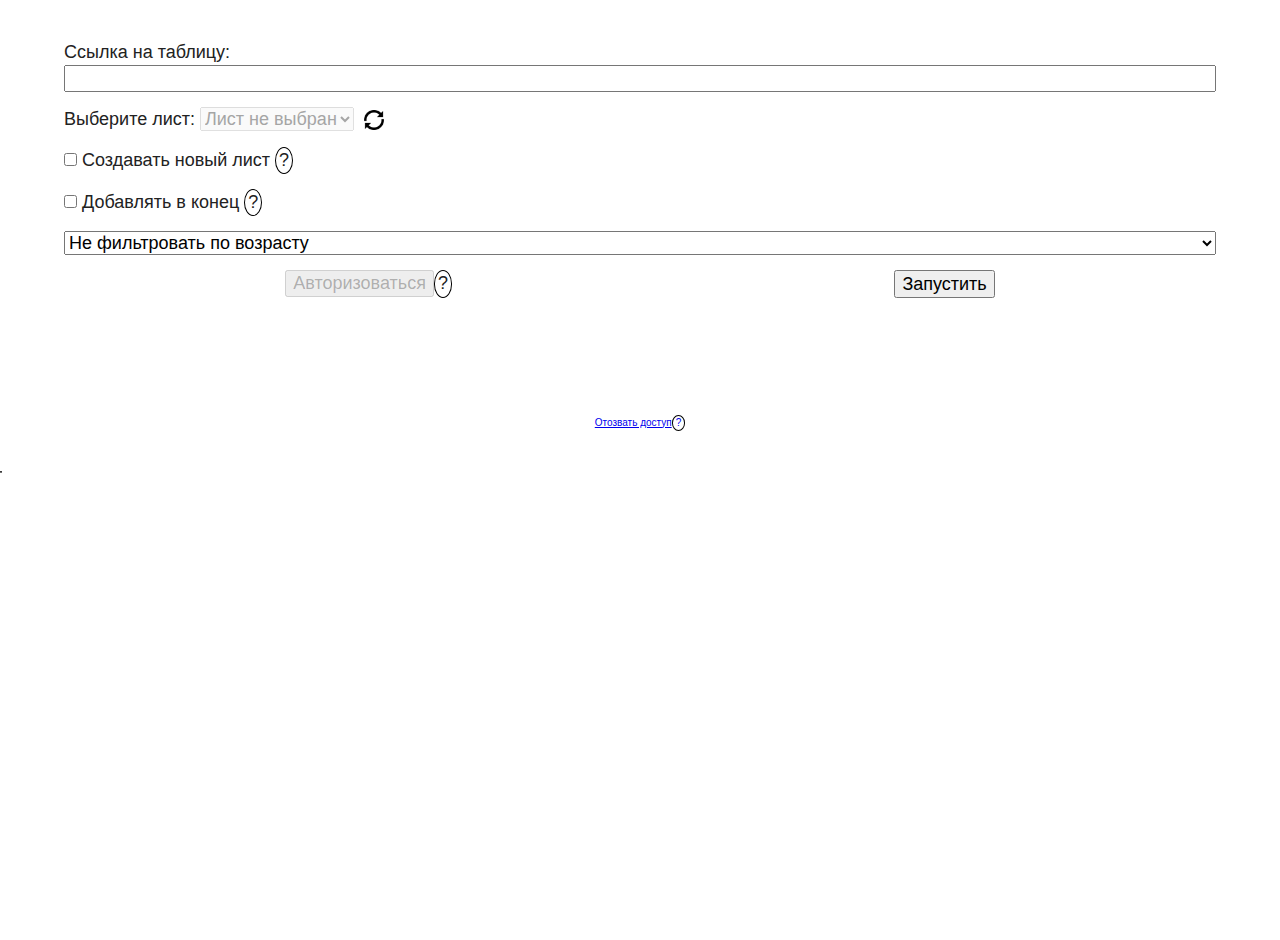
<file: index.html>
<!doctype html>
<html class="no-js" lang="">

<head>
	<meta charset="utf-8">
	<title>Ballroom finder</title>
	<meta name="description" content="">
	<meta name="viewport" content="width=device-width, initial-scale=1">

	<meta property="og:title" content="">
	<meta property="og:type" content="">
	<meta property="og:url" content="">
	<meta property="og:image" content="">

	<link rel="icon" href="favicon.ico">

	<link rel="stylesheet" href="css/normalize.css">
	<link rel="stylesheet" href="css/base.css">
	<link rel="stylesheet" href="css/main.css">

	<meta name="theme-color" content="#fafafa">
</head>

<body>

  <!-- Add your site or application content here -->
  <div>
	  <label>Ссылка на таблицу: <a id="table_link" href="#" target="_blank" class="table_link"></a><br> <input id="table_id" type="text" style="width: -webkit-fill-available;" autocomplete="off"></label>
	  <div><label>Выберите лист: <select id="sheet_select" disabled>
		  <option value="-1" selected disabled>Лист не выбран</option>
	  </select></label><button id="refresh"><img src="./img/sync.png" alt="Обновить"></button></div>
	  <label><input type="checkbox" id="auto_rename"> Создавать новый лист <span class="info" data-title="Создавать новый лист, если лист с результатами уже существует, название будет в виде '&lt; name &gt; (1)'">?</span></label>
	  <label><input type="checkbox" id="append"> Добавлять в конец <span class="info" data-title="Добавлять новые строки после существующих строк в листе с результатами.">?</span></label>
	  <select id="age_filter">
		  <option value="none" selected>Не фильтровать по возрасту</option>
		  <option value="bachelor">Бакалавриат</option>
		  <option value="master">Маги</option>
		  <option value="phd">Аспирантура</option>
	  </select>
	  <div class="button-container">
		  <div><button id="auth">Авторизоваться</button><span class="info" data-title="Ваши данные будут сохранены только в вашем браузере.">?</span></div>
		  <button id="run">Запустить</button>
	  </div>
	  <p id="result"></p>
	  <p id="process_state"></p><progress id="process_bar" max="100" value="0"></progress>
	  <a href="https://myaccount.google.com/permissions?hl=ru" target="_blank">Отозвать доступ<span class="info" data-title="Вас отправит в настройки учетной записи Google.">?</span></a>
  </div>

  <script src="js/plugins.js"></script>
  <script src="js/google.js"></script>
  <script src="js/parser.js"></script>
  <script src="js/ids.js"></script>

  <script async defer src="https://apis.google.com/js/api.js" onLoad="gapiLoaded()"></script>
  <script async defer src="https://accounts.google.com/gsi/client" onLoad="gisLoaded()"></script>
  <script async defer src="js/main.js" onLoad="mainLoaded()"></script>

  <script async defer src="js/tips.js"></script>
</body>

</html>
</file>
<file: css/base.css>
/*! HTML5 Boilerplate v8.0.0 | MIT License | https://html5boilerplate.com/ */

/* base.css 2.1.0 | MIT License | https://github.com/h5bp/main.css#readme */
/*
 * What follows is the result of much research on cross-browser styling.
 * Credit left inline and big thanks to Nicolas Gallagher, Jonathan Neal,
 * Kroc Camen, and the H5BP dev community and team.
 */

/* ==========================================================================
   Base styles: opinionated defaults
   ========================================================================== */

html {
  color: #222;
  font-size: 1em;
  line-height: 1.4;
}

/*
 * Remove text-shadow in selection highlight:
 * https://twitter.com/miketaylr/status/12228805301
 *
 * Vendor-prefixed and regular ::selection selectors cannot be combined:
 * https://stackoverflow.com/a/16982510/7133471
 *
 * Customize the background color to match your design.
 */

::-moz-selection {
  background: #b3d4fc;
  text-shadow: none;
}

::selection {
  background: #b3d4fc;
  text-shadow: none;
}

/*
 * A better looking default horizontal rule
 */

hr {
  display: block;
  height: 1px;
  border: 0;
  border-top: 1px solid #ccc;
  margin: 1em 0;
  padding: 0;
}

/*
 * Remove the gap between audio, canvas, iframes,
 * images, videos and the bottom of their containers:
 * https://github.com/h5bp/html5-boilerplate/issues/440
 */

audio,
canvas,
iframe,
img,
svg,
video {
  vertical-align: middle;
}

/*
 * Remove default fieldset styles.
 */

fieldset {
  border: 0;
  margin: 0;
  padding: 0;
}

/*
 * Allow only vertical resizing of textareas.
 */

textarea {
  resize: vertical;
}

/* ==========================================================================
   Author's custom styles
   ========================================================================== */

/* ==========================================================================
   Helper classes
   ========================================================================== */

/*
 * Hide visually and from screen readers
 */

.hidden,
[hidden] {
  display: none !important;
}

/*
 * Hide only visually, but have it available for screen readers:
 * https://snook.ca/archives/html_and_css/hiding-content-for-accessibility
 *
 * 1. For long content, line feeds are not interpreted as spaces and small width
 *    causes content to wrap 1 word per line:
 *    https://medium.com/@jessebeach/beware-smushed-off-screen-accessible-text-5952a4c2cbfe
 */

.sr-only {
  border: 0;
  clip: rect(0, 0, 0, 0);
  height: 1px;
  margin: -1px;
  overflow: hidden;
  padding: 0;
  position: absolute;
  white-space: nowrap;
  width: 1px;
  /* 1 */
}

/*
 * Extends the .sr-only class to allow the element
 * to be focusable when navigated to via the keyboard:
 * https://www.drupal.org/node/897638
 */

.sr-only.focusable:active,
.sr-only.focusable:focus {
  clip: auto;
  height: auto;
  margin: 0;
  overflow: visible;
  position: static;
  white-space: inherit;
  width: auto;
}

/*
 * Hide visually and from screen readers, but maintain layout
 */

.invisible {
  visibility: hidden;
}

/*
 * Clearfix: contain floats
 *
 * For modern browsers
 * 1. The space content is one way to avoid an Opera bug when the
 *    `contenteditable` attribute is included anywhere else in the document.
 *    Otherwise it causes space to appear at the top and bottom of elements
 *    that receive the `clearfix` class.
 * 2. The use of `table` rather than `block` is only necessary if using
 *    `:before` to contain the top-margins of child elements.
 */

.clearfix::before,
.clearfix::after {
  content: " ";
  display: table;
}

.clearfix::after {
  clear: both;
}

/* ==========================================================================
   EXAMPLE Media Queries for Responsive Design.
   These examples override the primary ('mobile first') styles.
   Modify as content requires.
   ========================================================================== */

@media only screen and (min-width: 35em) {
  /* Style adjustments for viewports that meet the condition */
}

@media print,
  (-webkit-min-device-pixel-ratio: 1.25),
  (min-resolution: 1.25dppx),
  (min-resolution: 120dpi) {
  /* Style adjustments for high resolution devices */
}

/* ==========================================================================
   Print styles.
   Inlined to avoid the additional HTTP request:
   https://www.phpied.com/delay-loading-your-print-css/
   ========================================================================== */

@media print {
  *,
  *::before,
  *::after {
    background: #fff !important;
    color: #000 !important;
    /* Black prints faster */
    box-shadow: none !important;
    text-shadow: none !important;
  }

  a,
  a:visited {
    text-decoration: underline;
  }

  a[href]::after {
    content: " (" attr(href) ")";
  }

  abbr[title]::after {
    content: " (" attr(title) ")";
  }

  /*
   * Don't show links that are fragment identifiers,
   * or use the `javascript:` pseudo protocol
   */
  a[href^="#"]::after,
  a[href^="javascript:"]::after {
    content: "";
  }

  pre {
    white-space: pre-wrap !important;
  }

  pre,
  blockquote {
    border: 1px solid #999;
    page-break-inside: avoid;
  }

  /*
   * Printing Tables:
   * https://web.archive.org/web/20180815150934/http://css-discuss.incutio.com/wiki/Printing_Tables
   */
  thead {
    display: table-header-group;
  }

  tr,
  img {
    page-break-inside: avoid;
  }

  p,
  h2,
  h3 {
    orphans: 3;
    widows: 3;
  }

  h2,
  h3 {
    page-break-after: avoid;
  }
}
</file>
<file: css/main.css>
html, body {
	width: 100%;
	height: 100%;
	font-size: 18px;
	font-family: sans-serif;
}

body > div:first-child {
	display: grid;
	flex-wrap: wrap;
	justify-content: center;
	gap: 15px;
	grid-template-columns: 1fr;
	margin: 40px 5%;
}

.button-container {
	display: flex;
	flex-wrap: nowrap;
	justify-content: space-around;
}

label, input, select, button {
	font-size: inherit;
	font-family: inherit;
	user-select: none;
}
.info {
	border: 1px solid black;
	border-radius: 100%;
	/*width: 20px;*/
	/*height: 20px;*/
	display: inline-block;
	text-align: center;
	box-sizing: border-box;
	padding: 0 3px;
	user-select: none;
}

.description {
	top: -10000px;
	position: absolute;
	pointer-events: none;
	user-select: none;
	background: white;
	color: #000;
	border: 1px solid black;
	border-radius: 3px;
	padding: 3px;
	box-shadow: 3px 3px 12px -2px;
}

a {
	text-align: center;
	font-size: 10px;
	width: fit-content;
	margin: auto;
}

.table_link{
	text-wrap: nowrap;
	color: green;
}

.table_link img {
	height: 20px;
	pointer-events: none;
	margin: -3px 0 0 5px;
}

.table_link:not([href='#']) {
	text-decoration: none;
	font-size: inherit;
	border-radius: 15px;
	background: #e1e1e1;
	padding: 5px;
}

.table_link:hover {
	background: #c8c8c8;
}

#process_bar[value="0"] {
	display: none;
}

#process_bar{
	width: 100%;
}

#refresh{
	padding: 0 10px;
	background: none;
	border: none;
	cursor: pointer;
}

#refresh img{
	height: 20px;
	pointer-events: none;
}

#refresh:disabled img{
	transition: 100s;
	transform: rotate(36000deg);
}

.auto-complete {
	position: absolute;
	z-index: 100;
	background: white;
	border: 1px solid black;
	border-radius: 0 0 5px 5px;
	box-shadow: 4px 7px 12px -4px;
}

.auto-complete > div {
	margin: 0;
	padding: 3px;
	text-wrap: nowrap;
	display: flex;
	flex-direction: row;
	align-items: center;
}

.auto-complete > div:last-child {
	border-radius: 0 0 5px 5px;
}

.auto-complete > div:hover {
	background: #ebebeb;
	cursor: pointer;
}

.auto-complete > div > p {
	margin: 0;
	white-space: nowrap;
	overflow: hidden;
	text-overflow: ellipsis;
}
</file>
